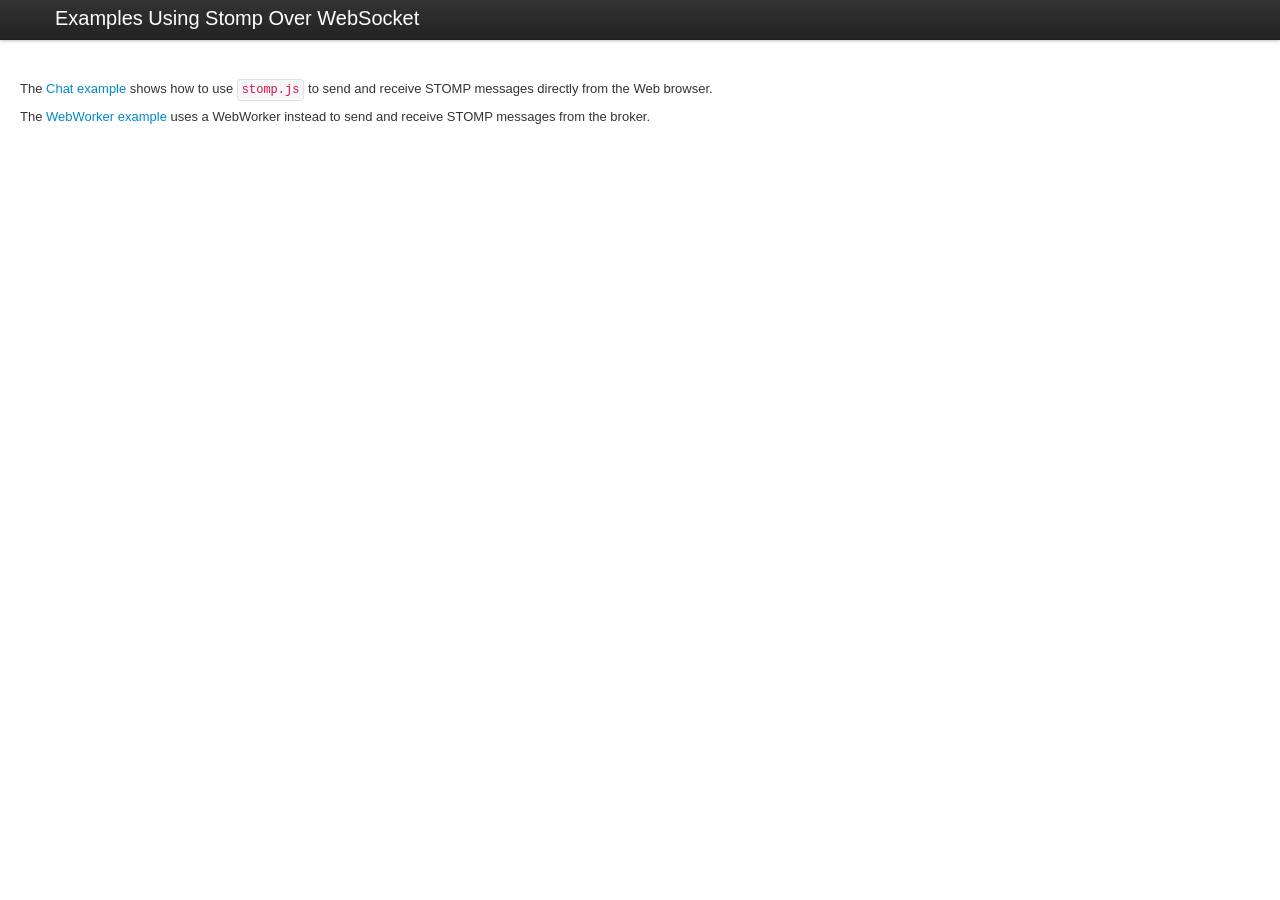
<file: AngularFrontend/WebContent/js/stomp-websocket/example/index.html>
<!DOCTYPE html>
<html lang="en">
  <head>
    <meta charset="utf-8">
    <title>Examples Using STOMP Over WebSockets</title>
    <!--[if lt IE 9]>
      <script src="http://html5shim.googlecode.com/svn/trunk/html5.js"></script>
    <![endif]-->
    <link href="css/bootstrap.min.css" rel="stylesheet">
    <link href="css/bootstrap.min.responsive.css" rel="stylesheet">
    <style type="text/css">
      body { padding-top: 80px; }
    </style>
  </head>

  <body>
    
    <div class="navbar navbar-fixed-top">
      <div class="navbar-inner">
        <div class="container">
          <a class="brand" href="#">Examples Using Stomp Over WebSocket</a>
        </div>
      </div>
    </div>

    <div class="container-fluid">
      <div class="row-fluid">
        <p>The <a href="/chat/">Chat example</a> shows how to use <code>stomp.js</code> to send and receive STOMP messages directly from the Web browser.</p>
        <p>The <a href="/webworker/">WebWorker example</a> uses a WebWorker instead to send and receive STOMP messages from the broker.</p>
      </div>
    </div>
  </body>
</html>
</file>
